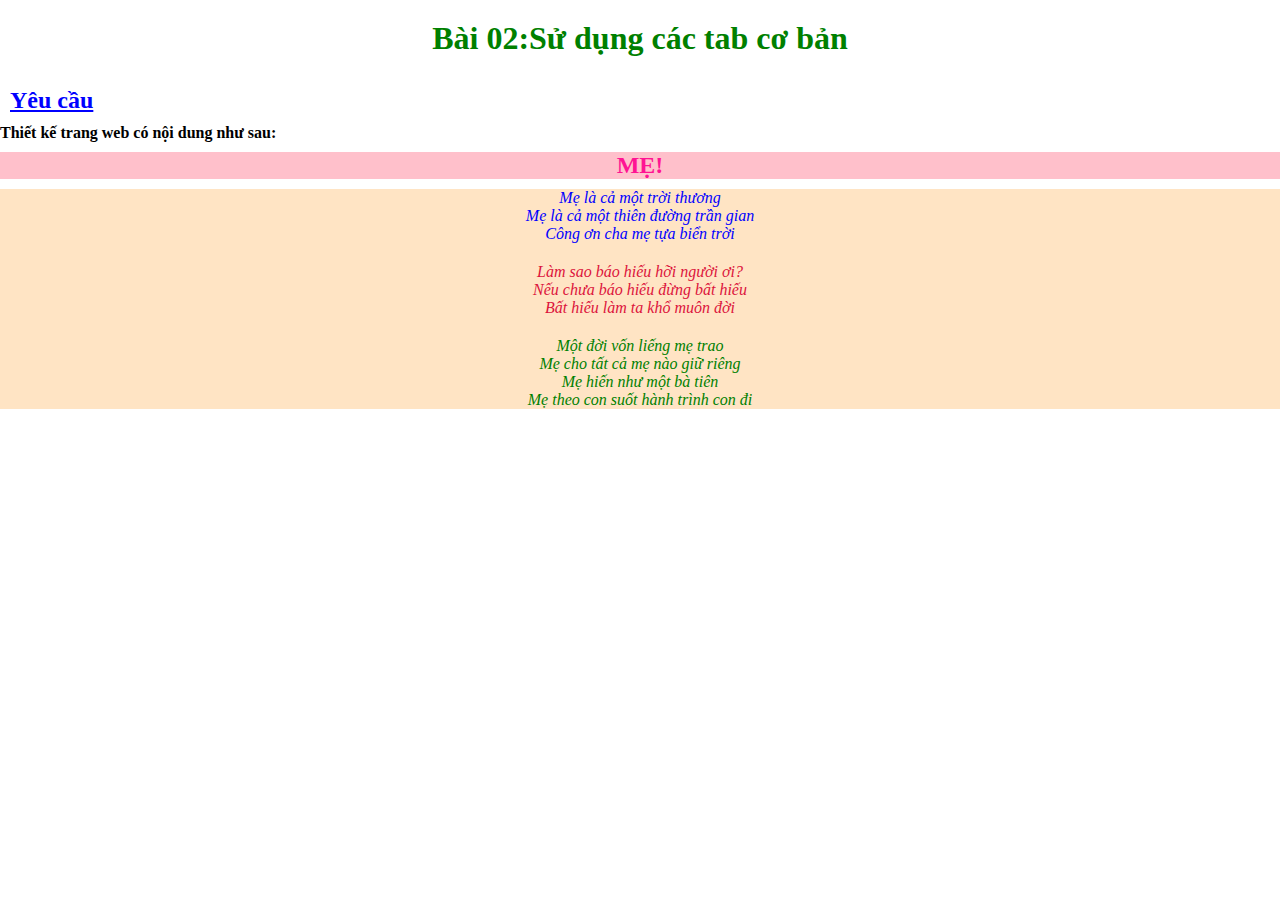
<file: 6551071086_BTTKWEB_Cau1/index.html>
<!DOCTYPE html>
<html lang="vi">
<head>
    <meta charset="UTF-8">
    <title>Sử dụng các tab cơ bản(tt)</title>
    <link rel="stylesheet" href="style/style.css">
</head>
<body>
    <div class="header1">
        <H1>Bài 02:Sử dụng các tab cơ bản</H1>
    </div>
    <div class="text1">
        <h2><u>Yêu cầu</u></h2>
    </div>
    <div class="text2">
        <p><b>Thiết kế trang web có nội dung như sau:</b></p>
    </div>
    <div class="container1">
        <div class="header2">
            <h2>MẸ!</h2>
        </div>
    </div>
    <div class="container2">
        <div class="content">
            <div class="text3">
                <p><i>
                    Mẹ là cả một trời thương</br>
                    Mẹ là cả một thiên đường trần gian</br>
                    Công ơn cha mẹ tựa  biển trời</br>        
                </i></p>
            </div>
            <div class="text4">
                <p><i>
                    Làm sao báo hiếu hỡi người ơi?</br>
                    Nếu chưa báo hiếu đừng bất hiếu</br>
                    Bất hiếu làm ta khổ muôn đời</br>
                </i></p>
            </div>
            <div class="text5">
                <p><i>
                    Một đời vốn liếng mẹ trao</br>
                    Mẹ cho tất cả mẹ nào giữ riêng</br>
                    Mẹ hiến như một bà tiên</br>
                    Mẹ theo con suốt hành trình con đi</br>
                </i></p>
            </div>
        </div>
    </div>
    
</body>
</html>
</file>
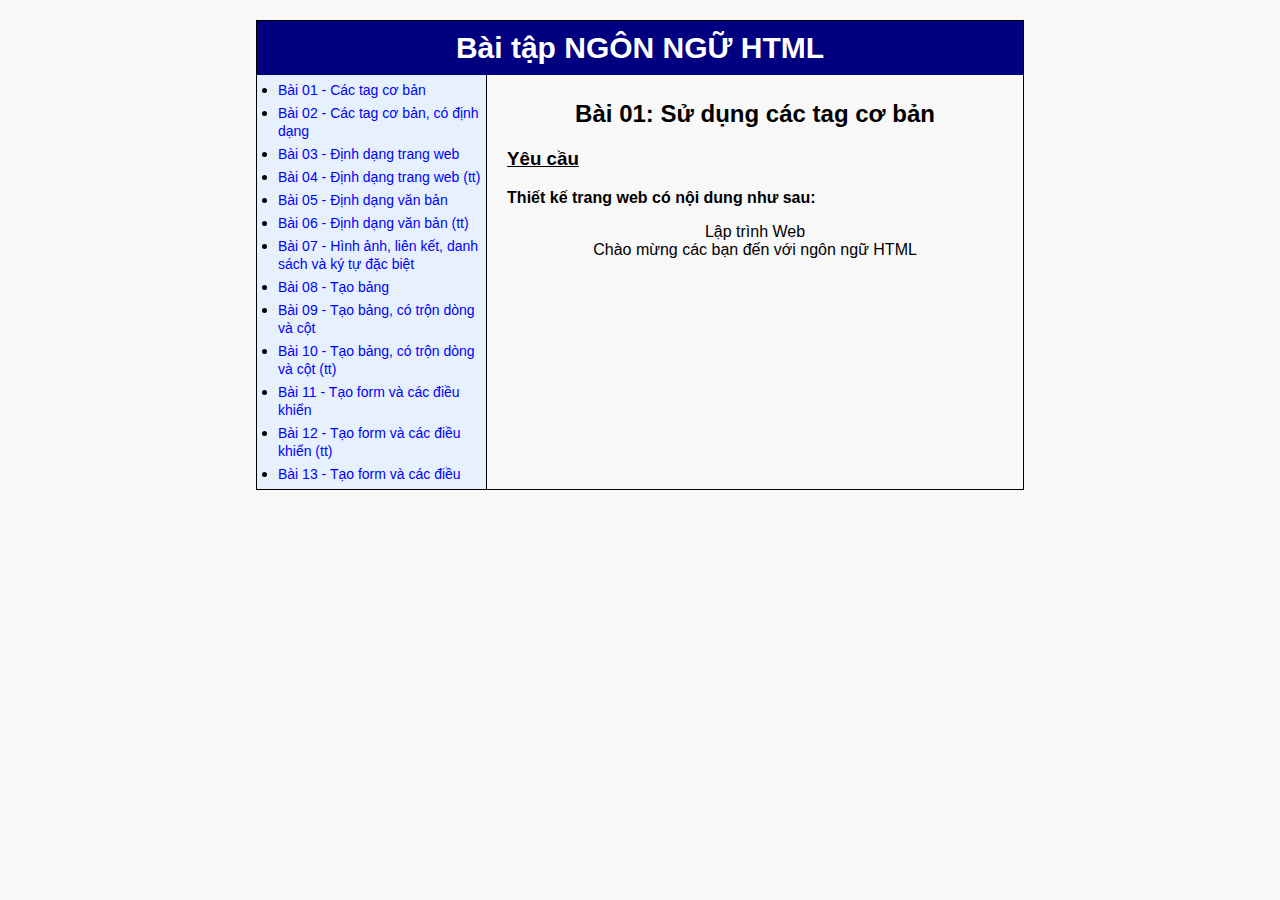
<file: 6551071086_BTTKWEB_Cau10/index.html>
<!DOCTYPE html>
<html lang="vi">
<head>
    <meta charset="UTF-8">
    <title>Bài tập NGÔN NGỮ HTML</title>
    <link rel="stylesheet" href="style.css">
</head>
<body>
    <table class="wrapper">
        <tr>
            <td colspan="2" class="header">
                Bài tập NGÔN NGỮ HTML
            </td>
        </tr>

        <tr>
            <td class="menu">
                <ul>
                    <li><a href="#">Bài 01 - Các tag cơ bản</a></li>
                    <li><a href="#">Bài 02 - Các tag cơ bản, có định dạng</a></li>
                    <li><a href="#">Bài 03 - Định dạng trang web</a></li>
                    <li><a href="#">Bài 04 - Định dạng trang web (tt)</a></li>
                    <li><a href="#">Bài 05 - Định dạng văn bản</a></li>
                    <li><a href="#">Bài 06 - Định dạng văn bản (tt)</a></li>
                    <li><a href="#">Bài 07 - Hình ảnh, liên kết, danh sách và ký tự đặc biệt</a></li>
                    <li><a href="#">Bài 08 - Tạo bảng</a></li>
                    <li><a href="#">Bài 09 - Tạo bảng, có trộn dòng và cột</a></li>
                    <li><a href="#">Bài 10 - Tạo bảng, có trộn dòng và cột (tt)</a></li>
                    <li><a href="#">Bài 11 - Tạo form và các điều khiển</a></li>
                    <li><a href="#">Bài 12 - Tạo form và các điều khiển (tt)</a></li>
                    <li><a href="#">Bài 13 - Tạo form và các điều</a></li>
                </ul>
            </td>

            <td class="content">
                <h2 style="text-align: center;">Bài 01: Sử dụng các tag cơ bản</h2>
                <h3><u>Yêu cầu</u></h3>
                <p><b>Thiết kế trang web có nội dung như sau:</b></p>
                <p style="text-align: center;">
                    Lập trình Web <br>
                    Chào mừng các bạn đến với ngôn ngữ HTML
                </p>
            </td>
        </tr>
    </table>
</body>
</html>
</file>
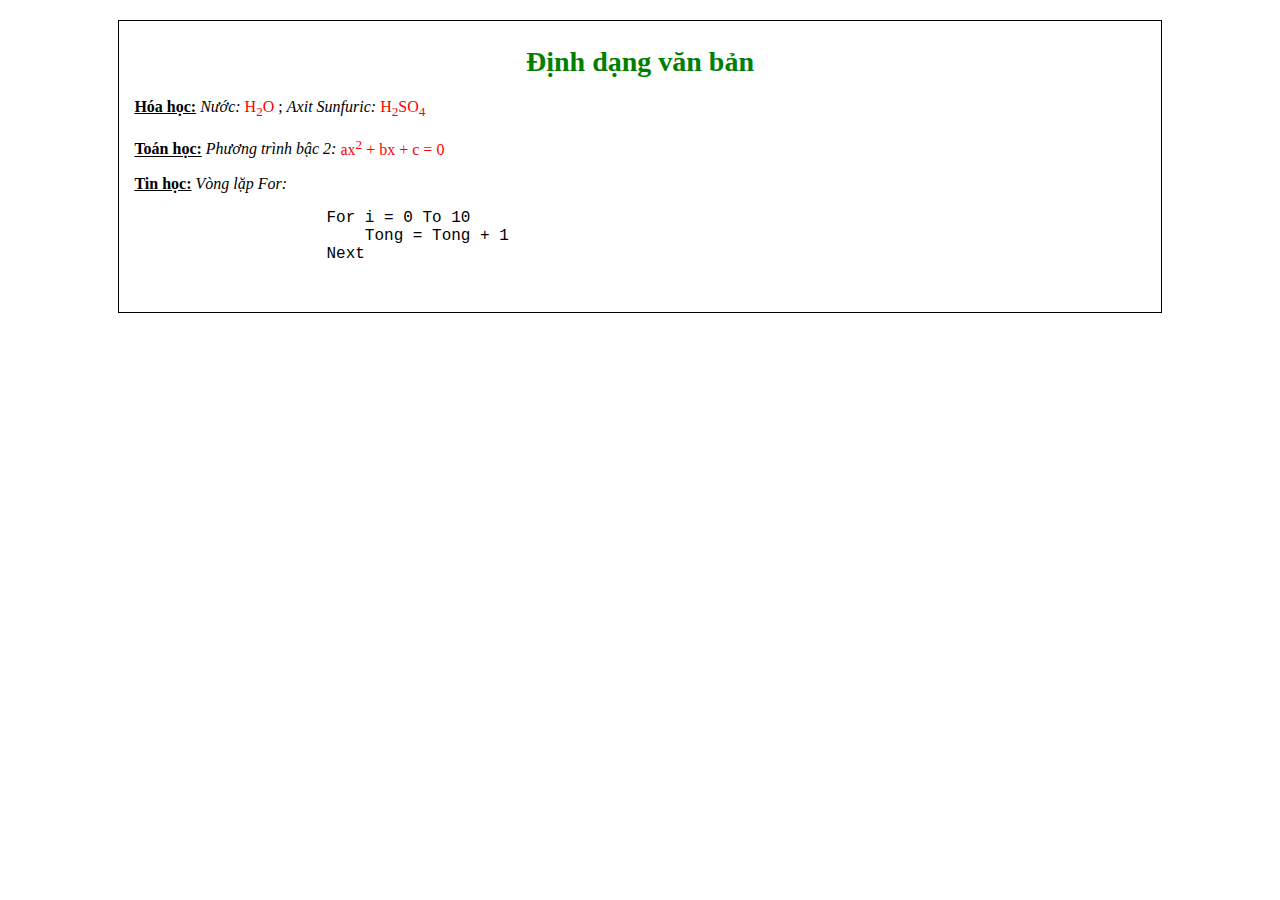
<file: 6551071086_BTTKWEB_Cau2/index.html>
<!DOCTYPE html>
<html lang="vi">
<head>
    <meta charset="UTF-8">
    <title>Q2</title>
    <link rel="stylesheet" href="style.css">
</head>
<body>
    <div class="container">
        <div class="header">
            <h1>Định dạng văn bản</h1>
        </div>
        <div class="content1">
            <p><span class="subject"><u>Hóa học:</u></span> <i>Nước:</i>
                <span class="chem">H<sub>2</sub>O</span> ;
                <i>Axit Sunfuric:</i>
                <span class="chem">H<sub>2</sub>SO<sub>4</sub></span>
            </p>

            <p><span class="subject"><u>Toán học:</u></span>
                <i>Phương trình bậc 2: </i>
                <span class="math">ax<sup>2</sup> + bx + c = 0</span>
            </p>

            <p><span class="subject"><u>Tin học:</u></span>
                <i>Vòng lặp For:</i>
            </p>
        </div>

        <div class="content2">
            <pre>
                    For i = 0 To 10
                        Tong = Tong + 1
                    Next
            </pre>
        </div>
    </div>
</body>
</html>
</file>
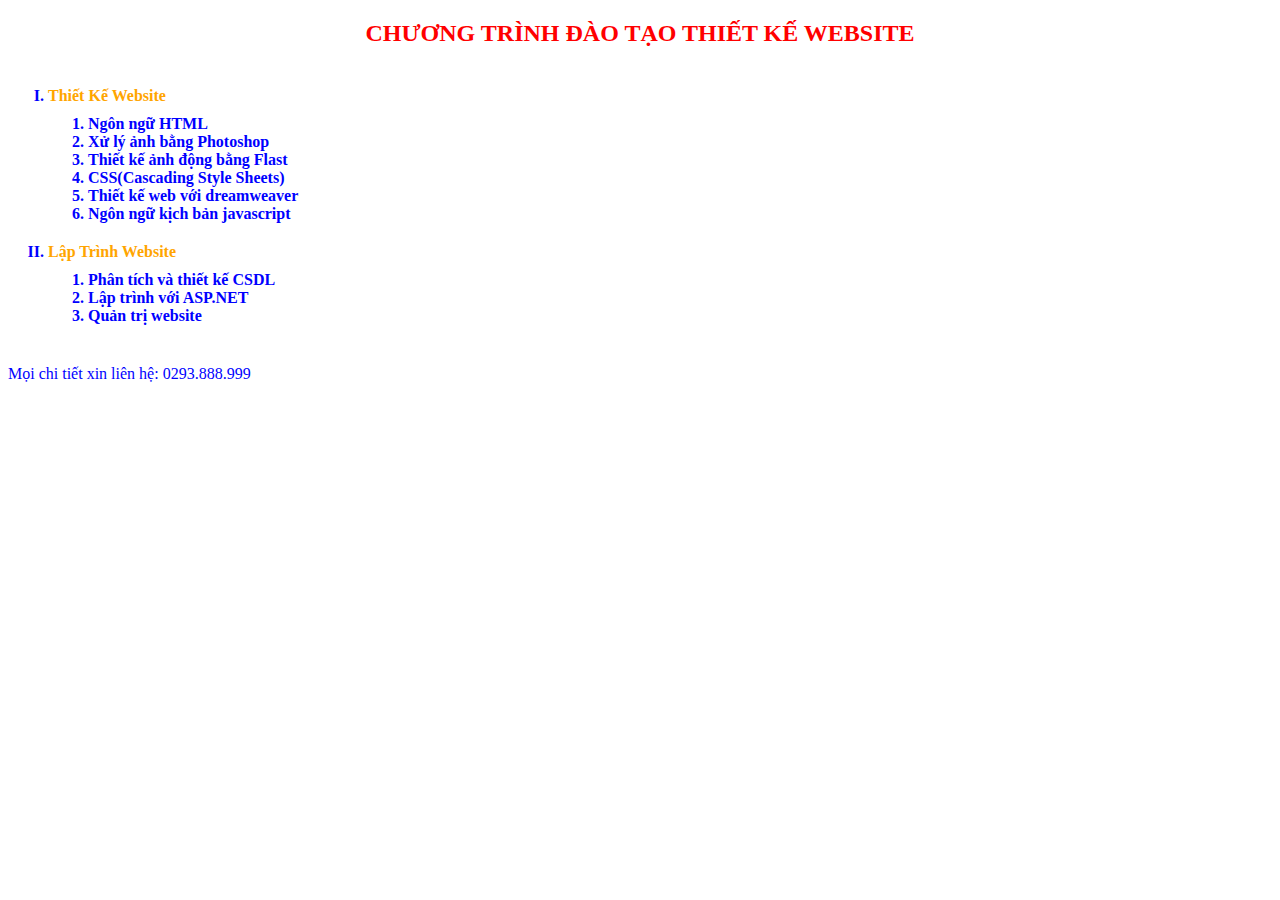
<file: 6551071086_BTTKWEB_Cau3/index.html>
<!DOCTYPE html>
<html>
<head>
    <meta charset="UTF-8">
    <title>Bài Tập 4</title>
    <link rel="stylesheet" type="text/css" href="style.css">
</head>
<body>
    <h2 class="title">CHƯƠNG TRÌNH ĐÀO TẠO THIẾT KẾ WEBSITE</h2>

    <ol type="I">
        <li class="section"> <div class="header1">Thiết Kế Website</div>
            <ol>
                <li>Ngôn ngữ HTML</li>
                <li>Xử lý ảnh bằng Photoshop</li>
                <li>Thiết kế ảnh động bằng Flast</li>
                <li>CSS(Cascading Style Sheets)</li>
                <li>Thiết kế web với dreamweaver</li>
                <li>Ngôn ngữ kịch bản javascript</li>
            </ol>
        </li>
        <li class="section"><div class="header2">Lập Trình Website</div>
            <ol>
                <li>Phân tích và thiết kế CSDL</li>
                <li>Lập trình với ASP.NET</li>
                <li>Quản trị website</li>
            </ol>
        </li>
    </ol>

    <p class="contact">Mọi chi tiết xin liên hệ: 0293.888.999</p>
</body>
</html>
</file>
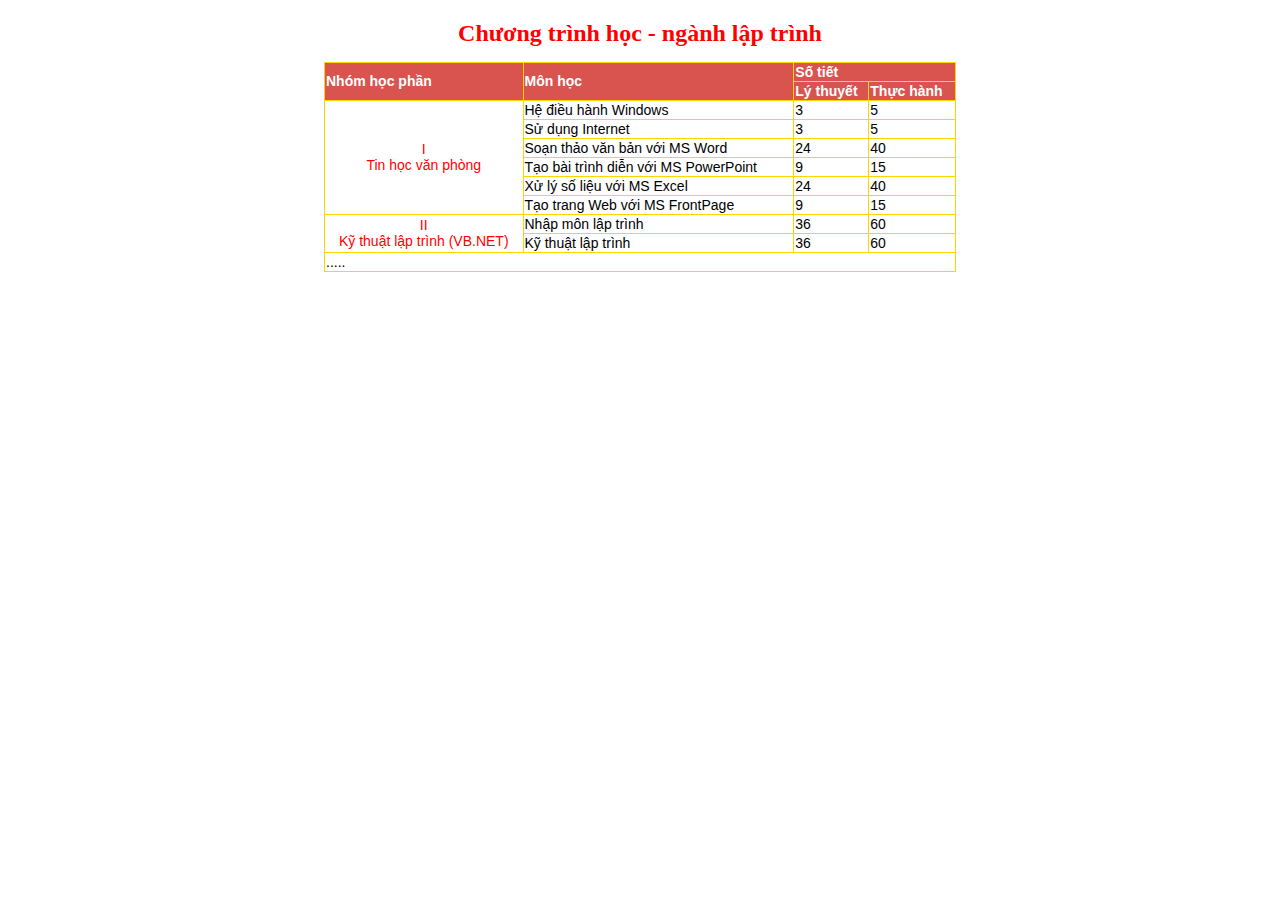
<file: 6551071086_BTTKWEB_Cau5/index.html>
<!DOCTYPE html>
<html lang="vi">
<head>
    <meta charset="UTF-8">
    <title>Chương trình học</title>
    <link rel="stylesheet" href="style.css">
</head>
<body>
    <h2>Chương trình học - ngành lập trình</h2>
    <table>
        <tr>
            <th rowspan="2">Nhóm học phần</th>
            <th rowspan="2">Môn học</th>
            <th colspan="2">Số tiết</th>
        </tr>
        <tr>
            <th>Lý thuyết</th>
            <th>Thực hành</th>
        </tr>
        <tr>
            <td rowspan="6" style="text-align: center; color: red;">I <br> Tin học văn phòng</td>
            <td>Hệ điều hành Windows</td>
            <td>3</td>
            <td>5</td>
        </tr>
        <tr>
            <td>Sử dụng Internet</td>
            <td>3</td>
            <td>5</td>
        </tr>
        <tr>
            <td>Soạn thảo văn bản với MS Word</td>
            <td>24</td>
            <td>40</td>
        </tr>
        <tr>
            <td>Tạo bài trình diễn với MS PowerPoint</td>
            <td>9</td>
            <td>15</td>
        </tr>
        <tr>
            <td>Xử lý số liệu với MS Excel</td>
            <td>24</td>
            <td>40</td>
        </tr>
        <tr>
            <td>Tạo trang Web với MS FrontPage</td>
            <td>9</td>
            <td>15</td>
        </tr>
        <tr>
            <td rowspan="2" style="text-align: center; color: red;">II <br> Kỹ thuật lập trình (VB.NET)</td>
            <td>Nhập môn lập trình</td>
            <td>36</td>
            <td>60</td>
        </tr>
        <tr>
            <td>Kỹ thuật lập trình</td>
            <td>36</td>
            <td>60</td>
        </tr>
        <tr>
            <td colspan="4" style="text-align:left;">.....</td>
        </tr>
    </table>
</body>
</html>
</file>
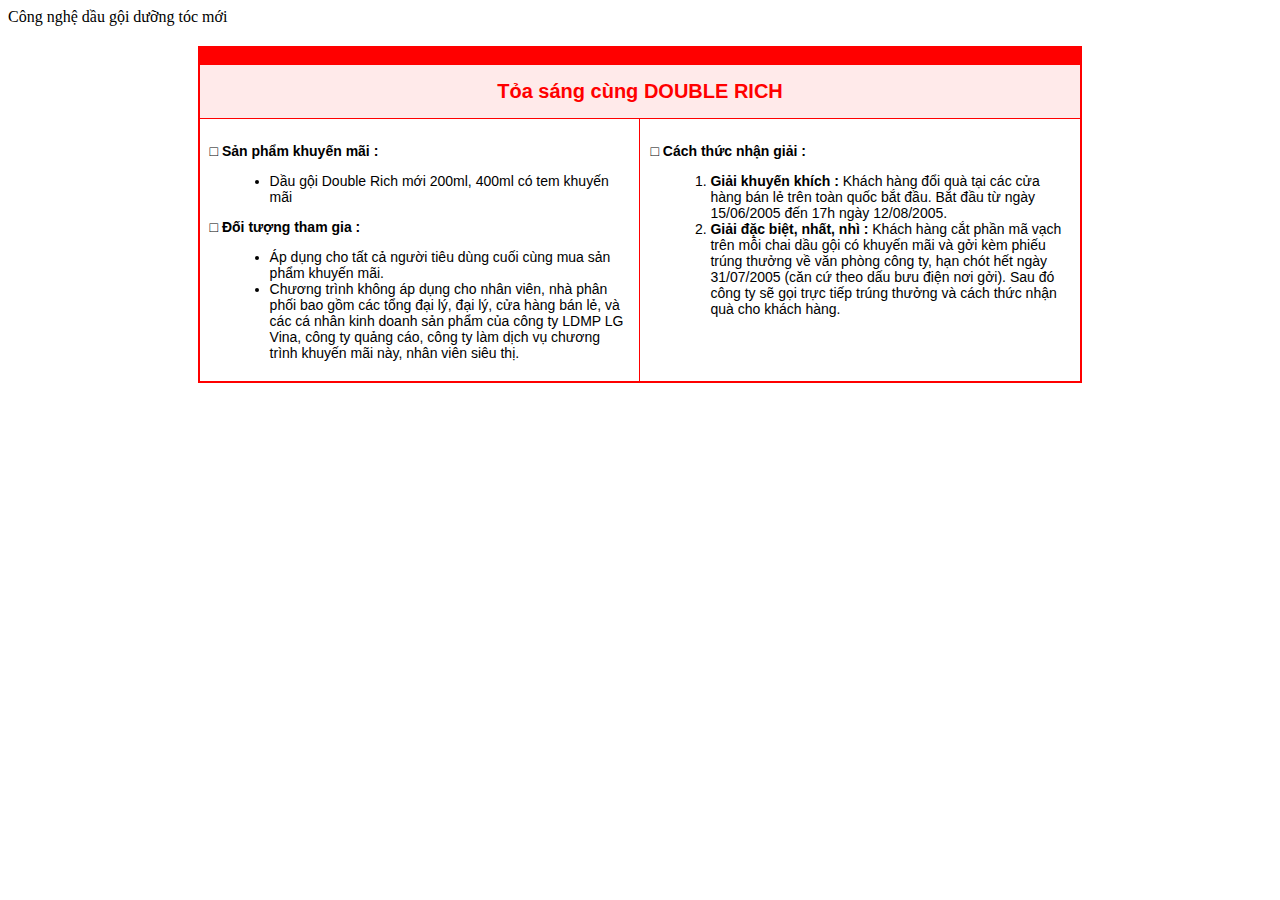
<file: 6551071086_BTTKWEB_Cau6/index.html>
<!DOCTYPE html>
<html lang="vi">
<head>
    <meta charset="UTF-8">
    <title>Chương trình khuyến mãi</title>
    <link rel="stylesheet" href="style.css">
</head>
<body>
    <table>

        <tr>
            <td colspan="2" class="header"></td>
                Công nghệ dầu gội dưỡng tóc mới
            </td>
        </tr>

        <tr>
            <td colspan="2" class="title">
                Tỏa sáng cùng DOUBLE RICH
            </td>
        </tr>

    
        <tr>
            <td class="left">
                <p><b>□ Sản phẩm khuyến mãi :</b></p>
                <ul>
                    <li>Dầu gội Double Rich mới 200ml, 400ml có tem khuyến mãi</li>
                </ul>

                <p><b>□ Đối tượng tham gia :</b></p>
                <ul>
                    <li>Áp dụng cho tất cả người tiêu dùng cuối cùng mua sản phẩm khuyến mãi.</li>
                    <li>Chương trình không áp dụng cho nhân viên, nhà phân phối bao gồm các tổng đại lý, đại lý, cửa hàng bán lẻ, và các cá nhân kinh doanh sản phẩm của công ty LDMP LG Vina, công ty quảng cáo, công ty làm dịch vụ chương trình khuyến mãi này, nhân viên siêu thị.</li>
                </ul>
            </td>

            <td class="right">
                <p><b>□ Cách thức nhận giải :</b></p>
                <ol>
                    <li><b>Giải khuyến khích :</b> Khách hàng đổi quà tại các cửa hàng bán lẻ trên toàn quốc bắt đầu. Bắt đầu từ ngày 15/06/2005 đến 17h ngày 12/08/2005.</li>
                    <li><b>Giải đặc biệt, nhất, nhì :</b> Khách hàng cắt phần mã vạch trên mỗi chai dầu gội có khuyến mãi và gởi kèm phiếu trúng thưởng về văn phòng công ty, hạn chót hết ngày 31/07/2005 (căn cứ theo dấu bưu điện nơi gởi). Sau đó công ty sẽ gọi trực tiếp trúng thưởng và cách thức nhận quà cho khách hàng.</li>
                </ol>
            </td>
        </tr>
    </table>
</body>
</html>
</file>
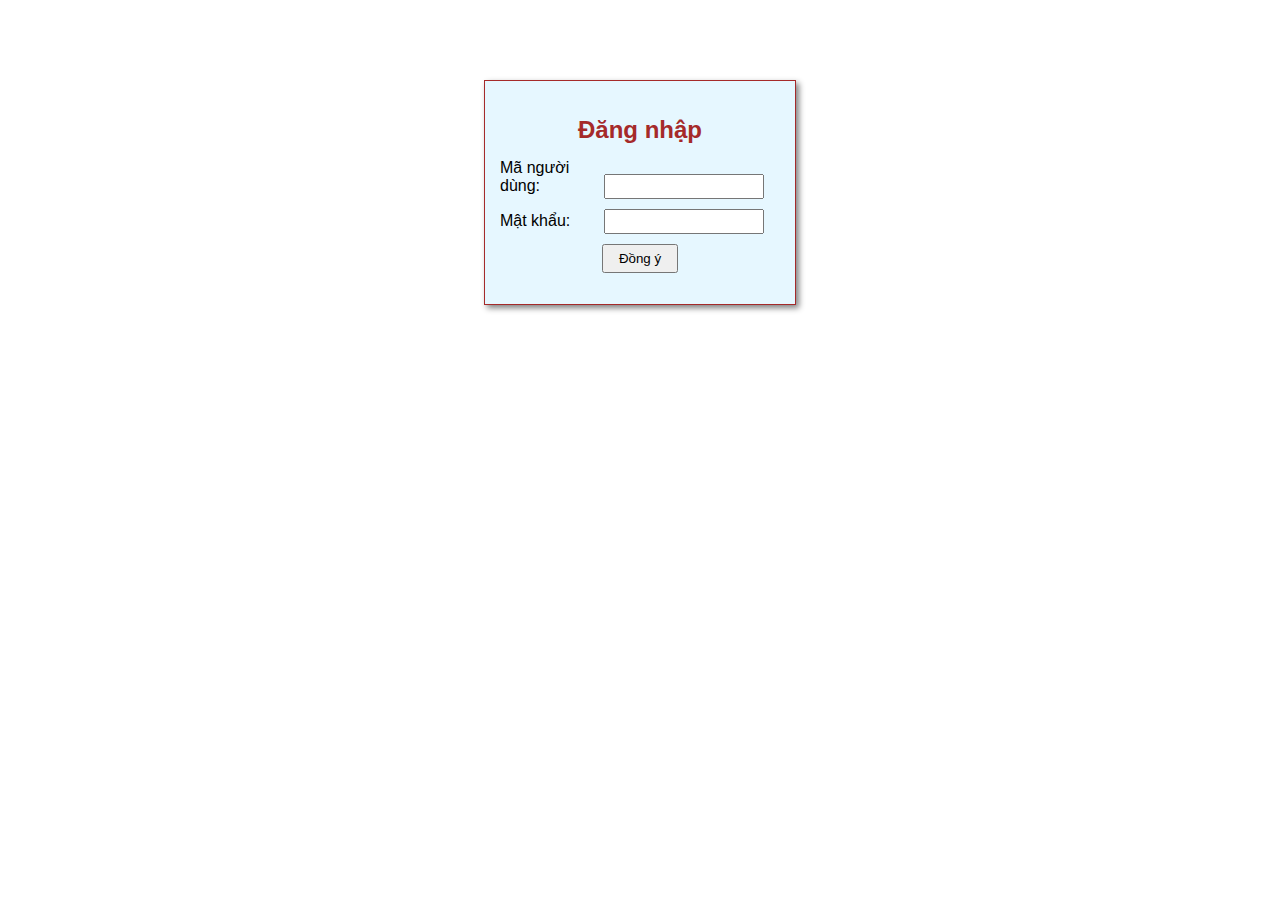
<file: 6551071086_BTTKWEB_Cau7/index.html>
<!DOCTYPE html>
<html lang="vi">
<head>
    <meta charset="UTF-8">
    <title>Đăng nhập</title>
    <link rel="stylesheet" href="style.css">
</head>
<body>
    <div class="login-box">
        <h2>Đăng nhập</h2>
        <form onsubmit="return showUser()">
            <label for="username">Mã người dùng:</label>
            <input type="text" id="username"><br>

            <label for="password">Mật khẩu:</label>
            <input type="password" id="password"><br>

            <div style="text-align: center;">
                <button type="submit">Đồng ý</button>
            </div>
        </form>

        <p id="result"></p>
    </div>

    <script>
        function showUser() {
            let user = document.getElementById("username").value;
            // hiện username như 1 link màu xanh
            document.getElementById("result").innerHTML = "<a href='#'>" + user + "</a>";
            return false; // không reload trang
        }
    </script>
</body>
</html>
</file>
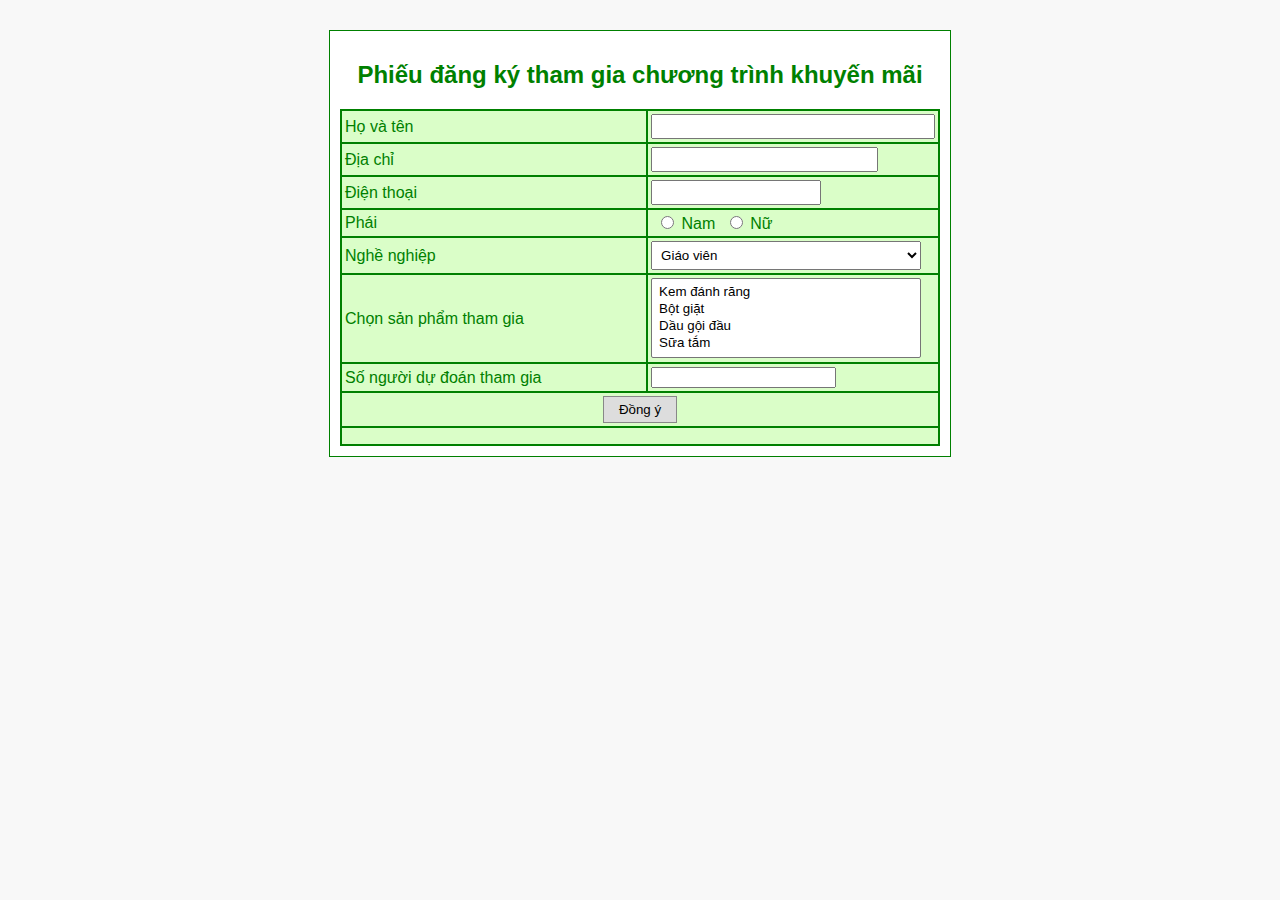
<file: 6551071086_BTTKWEB_Cau8/index.html>
<!DOCTYPE html>
<html lang="vi">
<head>
    <meta charset="UTF-8">
    <title>Phiếu đăng ký</title>
    <link rel="stylesheet" href="style.css">
</head>
<body>
    <div class="form-box">
        <h2>Phiếu đăng ký tham gia chương trình khuyến mãi</h2>
        <form id="registerForm">
            <table>
                <tr>
                    <td>Họ và tên</td>
                    <td><input type="text1" id="hoten" required></td>
                </tr>
                <tr>
                    <td>Địa chỉ</td>
                    <td><input type="text2" id="diachi" required></td>
                </tr>
                <tr>
                    <td>Điện thoại</td>
                    <td><input type="text3" id="dienthoai" required></td>
                </tr>
                <tr>
                    <td>Phái</td>
                    <td>
                        <label><input type="radio" name="phai" value="Nam"> Nam</label>
                        <label><input type="radio" name="phai" value="Nữ"> Nữ</label>
                    </td>
                </tr>
                <tr>
                    <td>Nghề nghiệp</td>
                    <td>
                        <select id="nghe">
                            <option>Giáo viên</option>
                            <option>Bác sĩ</option>
                            <option>Kỹ sư</option>
                            <option>Sinh viên</option>
                            <option>Khác</option>
                        </select>
                    </td>
                </tr>
                <tr>
                    <td>Chọn sản phẩm tham gia</td>
                    <td>
                        <select id="sanpham" multiple size="4">
                            <option>Kem đánh răng</option>
                            <option>Bột giặt</option>
                            <option>Dầu gội đầu</option>
                            <option>Sữa tắm</option>
                        </select>
                    </td>
                </tr>
                <tr>
                    <td>Số người dự đoán tham gia</td>
                    <td><input type="number" id="songuoi" required></td>
                </tr>
                <tr>
                    <td colspan="2" style="text-align:center;">
                        <button type="submit">Đồng ý</button>
                    </td>
                </tr>
                <tr>
                    <td colspan="2" id="result"></td>
                </tr>
            </table>
        </form>
    </div>

    <script>
        document.getElementById("registerForm").addEventListener("submit", function(e) {
            e.preventDefault();
            document.getElementById("result").innerHTML = 
                "<span style='color:red; font-weight:bold;'>Bạn đã đăng ký thành công!!!</span>";
        });
    </script>
</body>
</html>
</file>
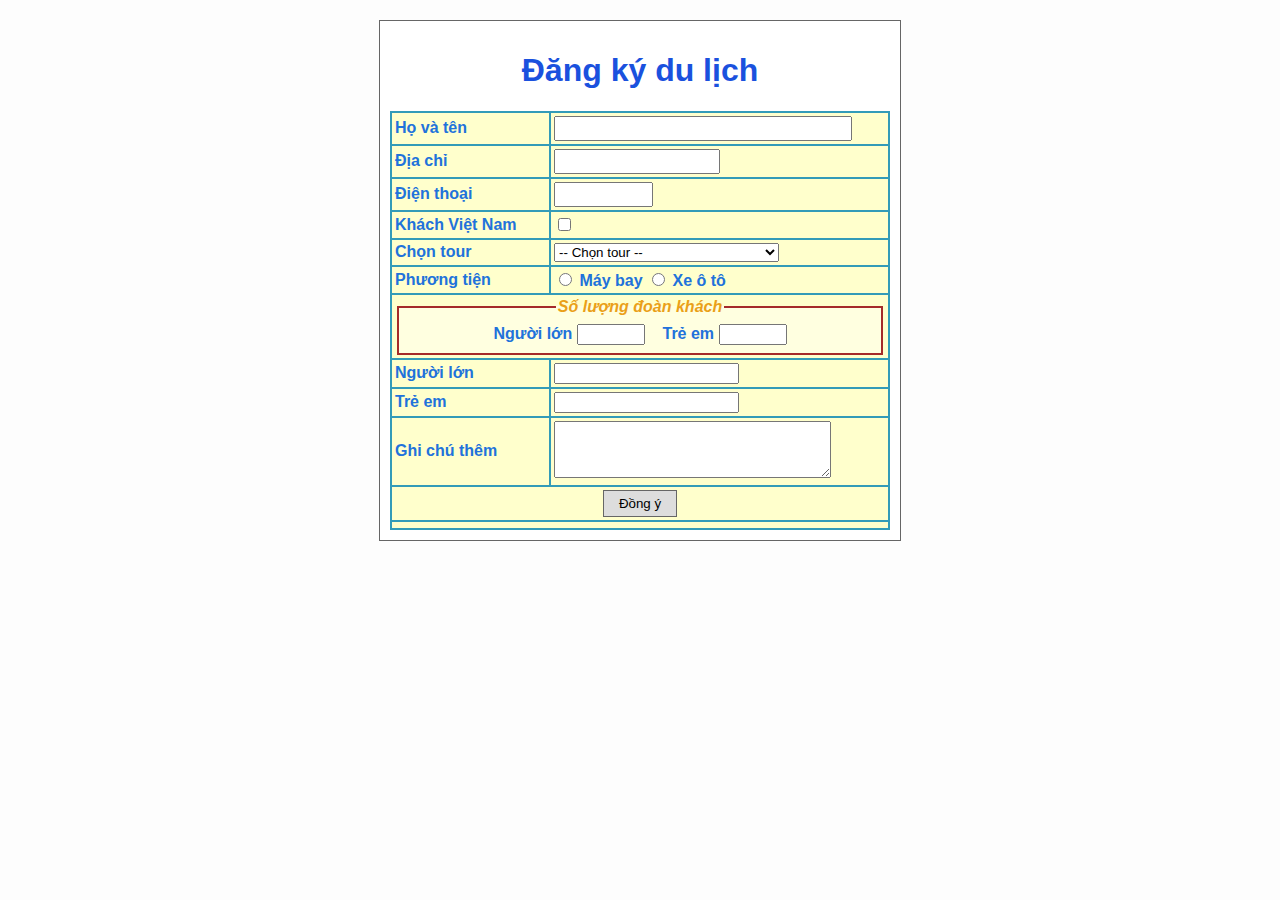
<file: 6551071086_BTTKWEB_Cau9/index.html>
<!DOCTYPE html>
<html lang="vi">
<head>
    <meta charset="UTF-8">
    <title>Đăng ký du lịch</title>
    <link rel="stylesheet" href="style.css">
</head>
<body>
    <form class="form-dulich">
        <h1>Đăng ký du lịch</h1>
        <table>
            <tr>
                <td>Họ và tên</td>
                <td><input type="text1" name="hoten" required></td>
            </tr>
            <tr>
                <td>Địa chỉ</td>
                <td><input type="text2" name="diachi" required></td>
            </tr>
            <tr>
                <td>Điện thoại</td>
                <td><input type="text3" name="dienthoai" required></td>
            </tr>
            <tr>
                <td>Khách Việt Nam</td>
                <td><input type="checkbox" name="vn"></td>
            </tr>
            <tr>
                <td>Chọn tour</td>
                <td>
                    <select name="tour">
                        <option value="">-- Chọn tour --</option>
                        <option>Buôn Mê Thuột - Gia Lai - Kontum</option>
                        <option>Đà Nẵng - Hội An - Huế</option>
                        <option>Hạ Long - Cát Bà</option>
                    </select>
                </td>
            </tr>
            <tr>
                <td>Phương tiện</td>
                <td>
                    <input type="radio" name="pt" value="maybay"> Máy bay
                    <input type="radio" name="pt" value="xeoto"> Xe ô tô
                </td>
            </tr>
            <tr>
                <td colspan="2">
                    <fieldset class="group-box">
                        <legend>   Số lượng đoàn khách</legend>
                        <div style="text-align: center;"> Người lớn <input type="number" name="nguoilon" min="0" style="width:60px">
                        &nbsp;&nbsp; Trẻ em <input type="number" name="treem" min="0" style="width:60px;"></div>
                    </fieldset>
                </td>
            </tr>
            <tr>
                <td>Người lớn</td>
                <td><input type="number" name="nguoilon" min="0"></td>
            </tr>
            <tr>
                <td>Trẻ em</td>
                <td><input type="number" name="treem" min="0"></td>
            </tr>
             <tr>
                <td>Ghi chú thêm</td>
                <td>
                    <textarea name="ghichu" rows="3" cols="30"></textarea>
                </td>
            </tr>
            <tr>
                <td colspan="2" class="center">
                    <button type="submit">Đồng ý</button>
                </td>
            </tr>
             <tr>
                <td colspan="2" class="center">
                    <p class="success" id="successMsg" style="display:none;">Bạn đã đăng ký thành công!!!</p>
                </td>
            </tr>
        </table>
    </form>

    <script>
        const form = document.querySelector('.form-dulich');
        const msg = document.getElementById('successMsg');
        form.addEventListener('submit', function(e){
            e.preventDefault();
            msg.style.display = 'block';
        });
    </script>
</body>
</html>
</file>
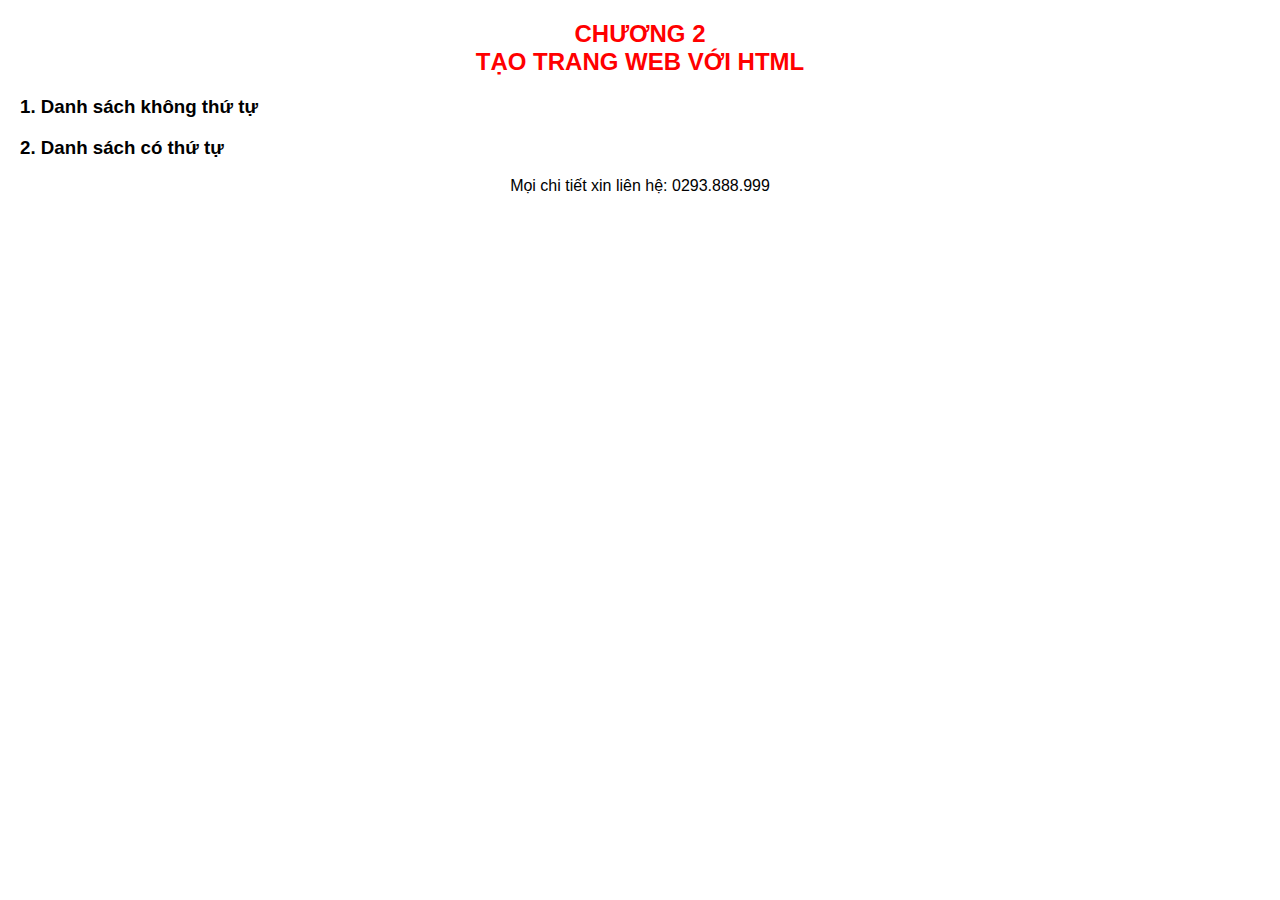
<file: 6551071086_BTTKWEB_Cau4/Danhsach.html>
<!DOCTYPE html>
<html lang="vi">
<head>
    <meta charset="UTF-8">
    <title>Danhsach</title>
    <link rel="stylesheet" href="style.css">
</head>
<body>
    <h2>CHƯƠNG 2<br>TẠO TRANG WEB VỚI HTML</h2>

    <h3>1. Danh sách không thứ tự</h3>
    <h3>2. Danh sách có thứ tự</h3>
    <p>Mọi chi tiết xin liên hệ: 0293.888.999</p>
</body>
</html>
</file>
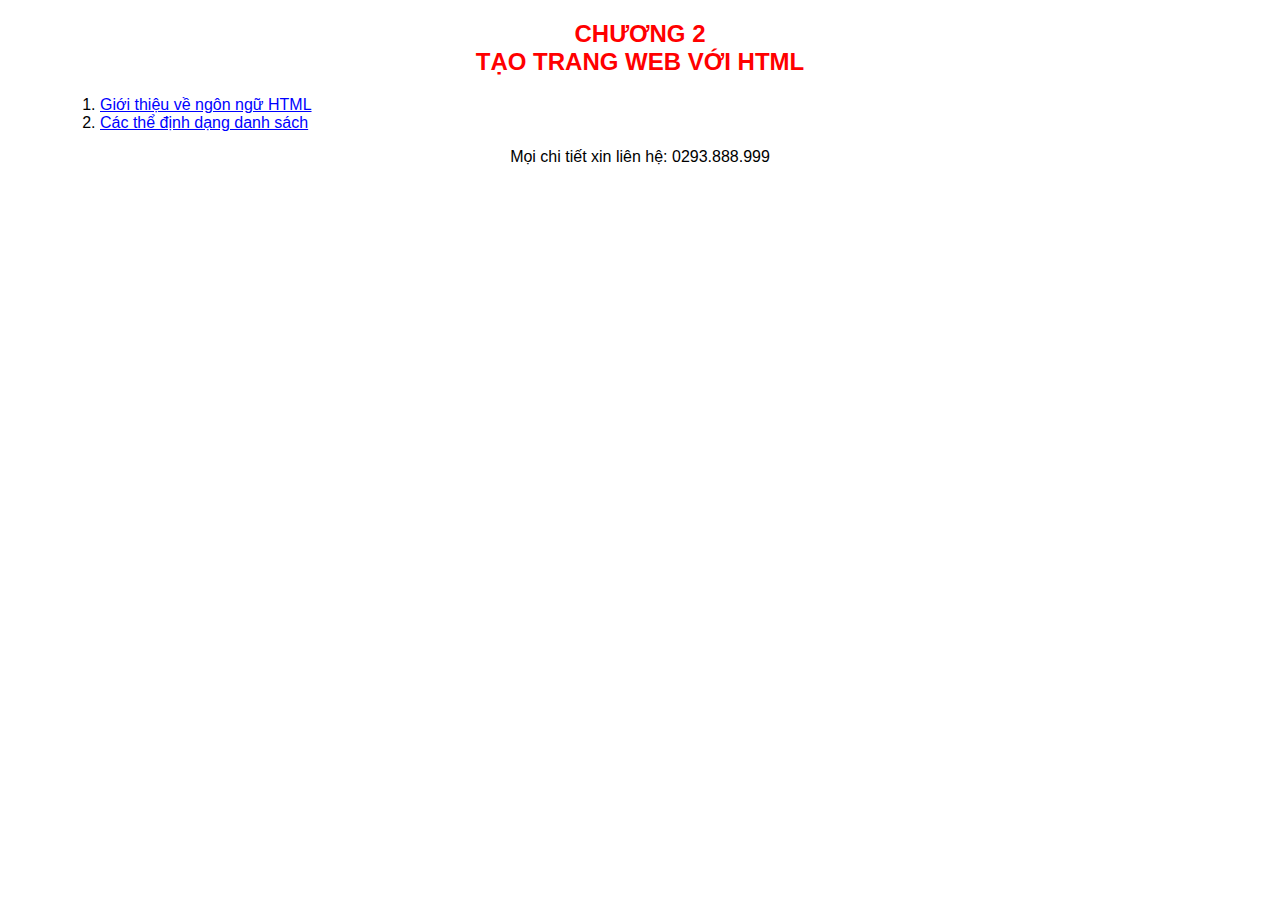
<file: 6551071086_BTTKWEB_Cau4/Giaotrinh.html>
<!DOCTYPE html>
<html lang="vi">
<head>
    <meta charset="UTF-8">
    <title>Giaotrinh</title>
    <link rel="stylesheet" href="style.css">
</head>
<body>
    <h2>CHƯƠNG 2<br>TẠO TRANG WEB VỚI HTML</h2>

    <ol>
        <li><a href="Gioithieu.html">Giới thiệu về ngôn ngữ HTML</a></li>
        <li><a href="Danhsach.html" target="_blank">Các thể định dạng danh sách</a></li>
    </ol>

    <p>Mọi chi tiết xin liên hệ: 0293.888.999</p>
</body>
</html>
</file>
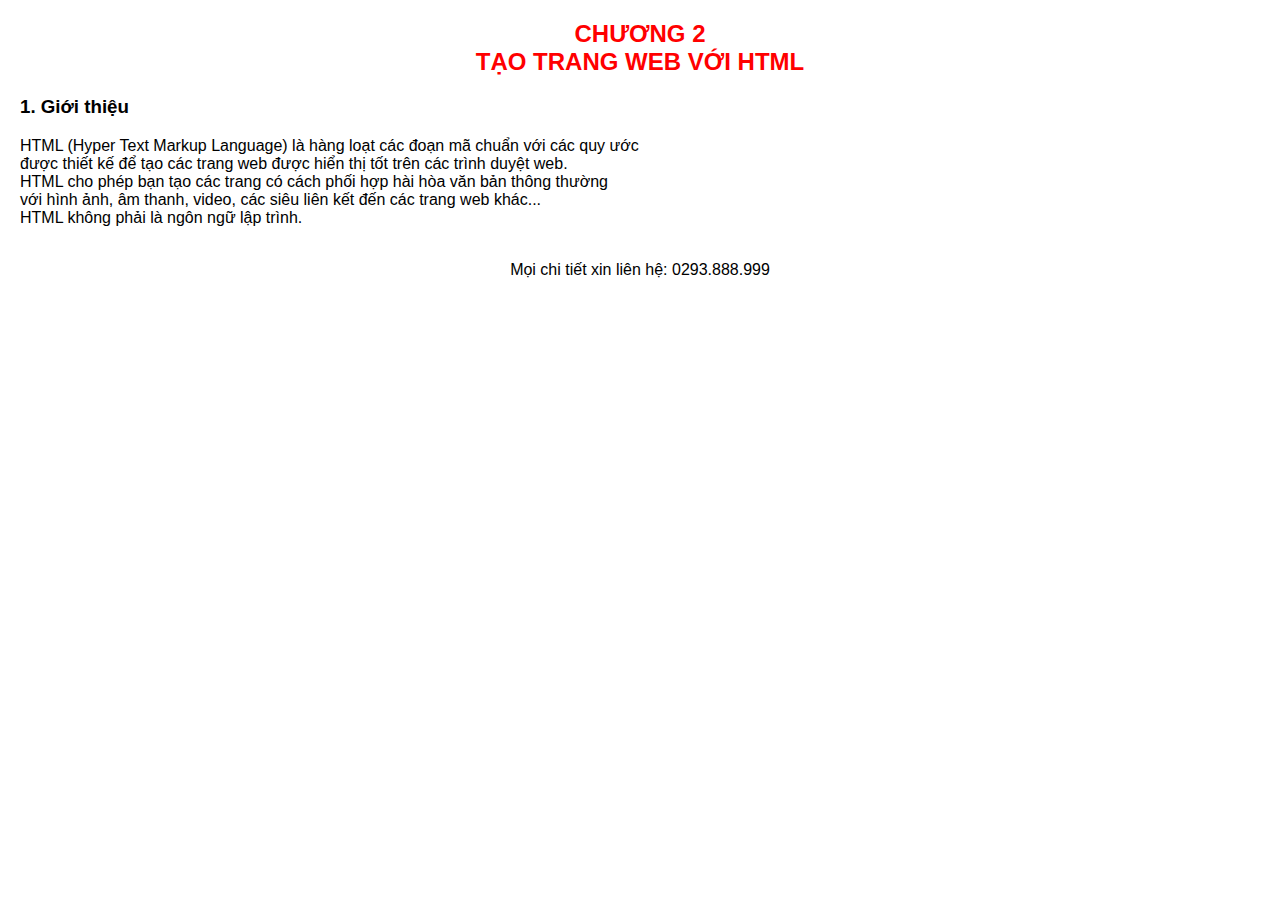
<file: 6551071086_BTTKWEB_Cau4/Gioithieu.html>
<!DOCTYPE html>
<html lang="vi">
<head>
    <meta charset="UTF-8">
    <title>Gioithieu</title>
    <link rel="stylesheet" href="style.css">
</head>
<body>
    <h2>CHƯƠNG 2<br>TẠO TRANG WEB VỚI HTML</h2>

    <h3>1. Giới thiệu</h3>
    <pre>
HTML (Hyper Text Markup Language) là hàng loạt các đoạn mã chuẩn với các quy ước 
được thiết kế để tạo các trang web được hiển thị tốt trên các trình duyệt web. 
HTML cho phép bạn tạo các trang có cách phối hợp hài hòa văn bản thông thường 
với hình ảnh, âm thanh, video, các siêu liên kết đến các trang web khác... 
HTML không phải là ngôn ngữ lập trình.
    </pre>

    <p>Mọi chi tiết xin liên hệ: 0293.888.999</p>
</body>
</html>
</file>
<file: 6551071086_BTTKWEB_Cau1/style/style.css>
* {
    margin: 0;
    padding: 0;
    box-sizing: border-box;
}

.header1 {
    color: green;           
    text-align: center;
    margin: 20px 0;
}

.text1 {
    padding: 10px;
    color: blue;
}

.container1 {
    background-color: pink;
    text-align: center;
    padding: 0px;
    margin: 10px 0;
}

.container1 h2 {
    color: deeppink;        
}

.container2 {
    background-color: bisque;
    padding: 0px;
}

.text3 {
    color: blue;             
    text-align: center;
    margin-bottom: 20px;
}

.text4 {
    color: crimson;          
    text-align: center;
    margin-bottom: 20px;
}

.text5 {
    color: green;           
    text-align: center;
}
</file>
<file: 6551071086_BTTKWEB_Cau10/style.css>
body {
    font-family: Arial, sans-serif;
    margin: 0;
    padding: 0;
    background-color: #f8f8f8;
}

.wrapper {
    width: 60%;
    margin: 20px auto;
    border: 1px solid #000;
    border-collapse: collapse;
}

.header {
    background-color: navy;
    color: white;
    text-align: center;
    padding: 10px;
    font-size: 30px;
    font-weight: bold;
}

.menu {
    width: 30%;
    background-color: #e6f0ff; 
    vertical-align: top;
    border-right: 1px solid #000;
}

.menu ul {
    list-style-type: disc;
    padding-left: 20px;
    margin: 0;
}

.menu li {
    margin: 5px 0;
}

.menu a {
    text-decoration: none;
    color: blue; 
    font-size: 14px;
}

.menu a:hover {
    color: purple; 
    text-decoration: underline;
}

.content {
    padding: 5px 20px;
    vertical-align: top; 
}
</file>
<file: 6551071086_BTTKWEB_Cau2/style.css>
.container {
    border: 1px solid black;
    width: 80%;
    margin: 20px auto;
    padding: 15px;
}

.header h1 {
    color: green;
    text-align: center;
    margin: 10px 0 20px 0;
    font-weight: bold;
    font-size: 28px;
}

.subject {
    font-weight: bold;
    color: black;
}

.chem {
    color: red;
}

.math {
    color: red;
}

pre {
    font-family: 'Courier New', Courier, monospace;
    font-size: 16px;
    margin-top: 10px;
}
</file>
<file: 6551071086_BTTKWEB_Cau3/style.css>
body {
    font-size: 16px;
    font-family: "Times New Roman", Times, serif;
}

.title {
    text-align: center;
    color: red;
    font-weight: bold;
}

.section {
    color: blue;
    font-weight: bold;
    margin-top: 10px;
}
.header1{
    color:orange
}
.header2{
    color:orange
}
ol {
    margin-left: 30px;
        padding: 10px;
}

.contact {
    color: blue;
    margin-top: 20px;
}
</file>
<file: 6551071086_BTTKWEB_Cau5/style.css>
h2 {
    text-align: center;
    color: red;
    margin-bottom: 15px;
}

table {
    width: 50%;
    margin: 0 auto;
    border-collapse: collapse;
    text-align: left;
    font-family: Arial, sans-serif;
    font-size: 14px;
}

th, td {
    border: 1px solid rgb(255, 213, 0);  
    padding: 1px;
}


th {
    background-color: #d9534f;
    color: white;
}
</file>
<file: 6551071086_BTTKWEB_Cau6/style.css>
table {
    width: 70%;             
    margin: 20px auto;
    border: 2px solid red;
    border-collapse: collapse;
    font-family: Arial, sans-serif;
    font-size: 14px;
    background-color: white;
}

td {
    border: 1px solid red;
    padding: 10px;
    vertical-align: top;
}
.header {
    background-color: red;
    color: white;
    text-align: right;
    font-size: 16px;
    font-weight: bold;
    padding: 8px 12px;
}

.title {
    text-align: center;
    background-color: #ffeaea;
    color: red;
    font-size: 20px;
    font-weight: bold;
    padding: 15px;        
    margin-top: 8px;      
}

.left {
    width: 50%;
    background-color: #fff;
}

.right {
    width: 50%;
}

ul, ol {
    margin: 5px 0 10px 20px;
}
</file>
<file: 6551071086_BTTKWEB_Cau7/style.css>
body {
    font-family: Arial, sans-serif;
}

.login-box {
    width: 280px;
    margin: 80px auto;
    border: 1px solid brown;
    box-shadow: 3px 3px 6px gray;
    background-color: #e6f7ff;
    padding: 15px;
}

.login-box h2 {
    color: brown;
    text-align: center;
    margin-bottom: 15px;
}

.login-box label {
    display: inline-block;
    width: 100px;
    margin-bottom: 5px;
}

.login-box input {
    width: 150px;
    padding: 3px;
    margin-bottom: 10px;
}

.login-box button {
    padding: 5px 15px;
    cursor: pointer;
}

#result {
    margin-top: 10px;
    text-align: center;
}
#result a {
    color: blue;
    text-decoration: none;
}
#result a:hover {
    text-decoration: underline;
}
</file>
<file: 6551071086_BTTKWEB_Cau8/style.css>
body {
    font-family: Arial, sans-serif;
    background-color: #f8f8f8;
}

.form-box {
    width: 600px;
    margin: 30px auto;
    border: 1px solid green;
    padding: 10px;
    background-color: white;
}

h2 {
    text-align: center;
    color: green;
}
table {
    width: 100%;
    border-collapse: collapse;
    background-color: rgb(218, 254, 200);
}

td {
    padding: 3px;
    border: 2px solid green;
    text-align: left;
    color:green;
    line-height: 1.2; 
    vertical-align: middle;
}
input[type="text1"]{
    width: 100%;
    padding: 3px;
    margin: 0;  
    box-sizing: border-box; 
}
input[type="text2"]{
    width: 80%;
    padding: 3px;
    margin: 0;  
    box-sizing: border-box; 
}
input[type="text3"]{
    width: 60%;
    padding: 3px;
    margin: 0;  
    box-sizing: border-box; 
}
select {
    width: 95%;
    padding: 5px;
    margin: 0;  
    box-sizing: border-box; 
}
input[type="radio"] {
    width: auto;                
    margin-left: 10px;          
}
button {
    padding: 5px 15px;
    background-color: #ddd;
    border: 1px solid #888;
    cursor: pointer;
}

button:hover {
    background-color: #ccc;
}

#result {
    text-align: center;
    padding: 8px;
}
</file>
<file: 6551071086_BTTKWEB_Cau9/style.css>
body {
    font-family: Arial, sans-serif;
    background: #fdfdfd;
}

.form-dulich {
    width: 500px;
    margin: 20px auto;
    border: 1px solid #666;
    background: white;
    padding: 10px;
}
h1{
    text-align: center;
    color: rgb(26, 81, 222);
}
input[type="text1"]{
    width: 90%;
    padding: 3px;
    margin: 0;  
    box-sizing: border-box; 
}
input[type="text2"]{
    width: 50%;
    padding: 3px;
    margin: 0;  
    box-sizing: border-box; 
}
input[type="text3"]{
    width: 30%;
    padding: 3px;
    margin: 0;  
    box-sizing: border-box; 
}
.form-dulich h2 {
    text-align: center;
    color: blue;
}

table {
    width: 100%;
    border-collapse: collapse;
    background-color: #ffffcc;
}

td {
    padding: 3px;
    border: 2px solid rgb(51, 155, 184);
    color:rgb(33, 114, 219);
    font-weight: bold;
}
.group-box {
    border: 2px solid brown;
    padding: 8px;
    background: #ffffe0; 
}

.group-box legend {
    color: rgb(234, 160, 24);
    font-style: italic;
    font-weight: bold;
    text-align: center;
}

.center {
    text-align: center;
}

button {
    padding: 5px 15px;
    background: #ddd;
    border: 1px solid #666;
    cursor: pointer;
}

button:hover {
    background: #bbb;
}

.success {
    text-align: center;
    color: orange   ;
    font-weight: bold;
    margin-top: 10px;
}
textarea {
    width: 80%;
    padding: 5px;
    resize: vertical; 
}
</file>
<file: 6551071086_BTTKWEB_Cau4/style.css>
body {
    font-family: Arial, sans-serif;
    margin: 20px;
}

h2 {
    text-align: center;
    color: red;
    font-weight: bold;
}

ol, ul {
    margin-left: 40px;
    font-size: 16px;
}
pre{
    font-family: Arial, Helvetica, sans-serif;
}

a {
    text-decoration: underline;   
    color: blue;                
}
p {
    text-align: center;
}
</file>
